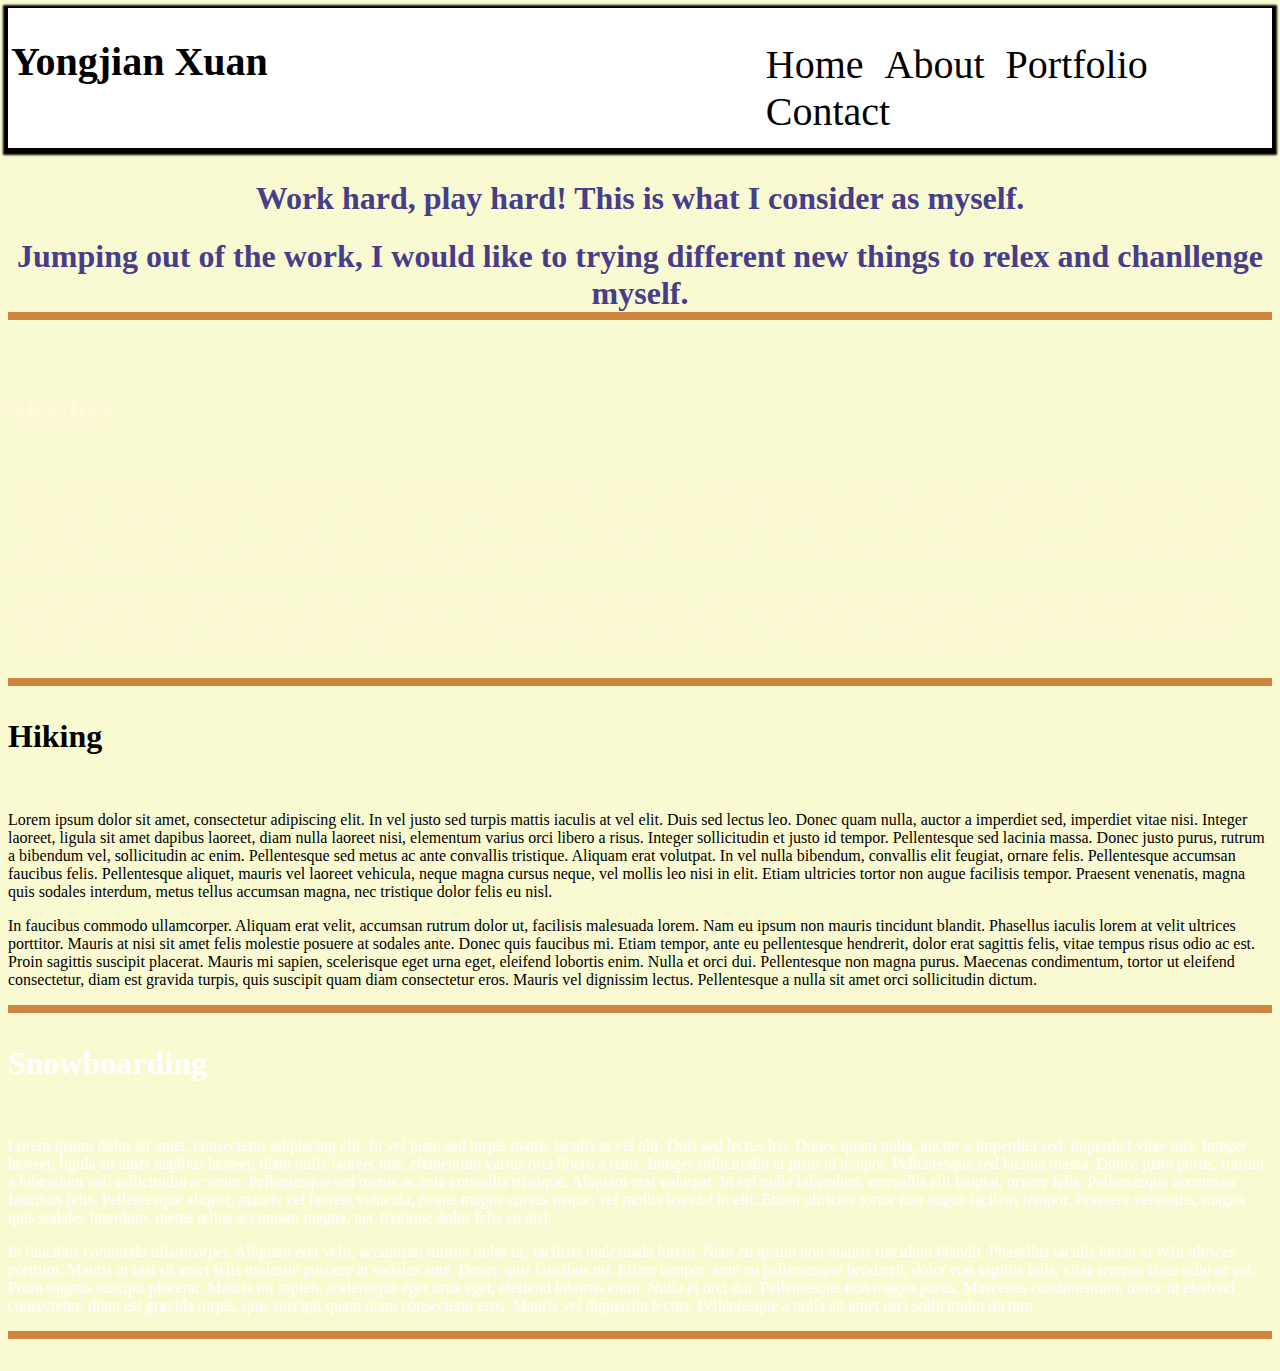
<file: About.html>
<!DOCTYPE html>
<html lang="en">
<head>
    <title>About</title>
    <link rel="stylesheet" href="style.css">
</head>
<body>
    <div>
        <header>
            <h1 class="head1">Yongjian Xuan</h1>
            <nav class="n1">
               <span><a href="index.html">Home</a></span>
               <span><a href="About.html">About</a></span>
               <span><a href="Portfolio.html">Portfolio</a></span>
               <span><a href="contact.html">Contact</a></span>
            </nav>
        </header>
    </div>
    <div>
        <h1 class="first">Work hard, play hard! This is what I consider as myself.<br></h1>
        <h1 class="second">Jumping out of the work, I would like to trying different new things to relex and chanllenge myself.</h1><br>
    </div>
    <div class="first">
        <h1>Skydive</h1><br>
        <p>Lorem ipsum dolor sit amet, consectetur adipiscing elit. In vel justo sed turpis mattis iaculis at vel elit. Duis sed lectus leo. Donec quam nulla, auctor a imperdiet sed, imperdiet vitae nisi. Integer laoreet, ligula sit amet dapibus laoreet, diam nulla laoreet nisi, elementum varius orci libero a risus. Integer sollicitudin et justo id tempor. Pellentesque sed lacinia massa. Donec justo purus, rutrum a bibendum vel, sollicitudin ac enim. Pellentesque sed metus ac ante convallis tristique. Aliquam erat volutpat. In vel nulla bibendum, convallis elit feugiat, ornare felis. Pellentesque accumsan faucibus felis. Pellentesque aliquet, mauris vel laoreet vehicula, neque magna cursus neque, vel mollis leo nisi in elit. Etiam ultricies tortor non augue facilisis tempor. Praesent venenatis, magna quis sodales interdum, metus tellus accumsan magna, nec tristique dolor felis eu nisl.</p>
        <p>In faucibus commodo ullamcorper. Aliquam erat velit, accumsan rutrum dolor ut, facilisis malesuada lorem. Nam eu ipsum non mauris tincidunt blandit. Phasellus iaculis lorem at velit ultrices porttitor. Mauris at nisi sit amet felis molestie posuere at sodales ante. Donec quis faucibus mi. Etiam tempor, ante eu pellentesque hendrerit, dolor erat sagittis felis, vitae tempus risus odio ac est. Proin sagittis suscipit placerat. Mauris mi sapien, scelerisque eget urna eget, eleifend lobortis enim. Nulla et orci dui. Pellentesque non magna purus. Maecenas condimentum, tortor ut eleifend consectetur, diam est gravida turpis, quis suscipit quam diam consectetur eros. Mauris vel dignissim lectus. Pellentesque a nulla sit amet orci sollicitudin dictum.</p>
    </div>
    <div class="second">
        <h1>Hiking</h1><br>
        <p>Lorem ipsum dolor sit amet, consectetur adipiscing elit. In vel justo sed turpis mattis iaculis at vel elit. Duis sed lectus leo. Donec quam nulla, auctor a imperdiet sed, imperdiet vitae nisi. Integer laoreet, ligula sit amet dapibus laoreet, diam nulla laoreet nisi, elementum varius orci libero a risus. Integer sollicitudin et justo id tempor. Pellentesque sed lacinia massa. Donec justo purus, rutrum a bibendum vel, sollicitudin ac enim. Pellentesque sed metus ac ante convallis tristique. Aliquam erat volutpat. In vel nulla bibendum, convallis elit feugiat, ornare felis. Pellentesque accumsan faucibus felis. Pellentesque aliquet, mauris vel laoreet vehicula, neque magna cursus neque, vel mollis leo nisi in elit. Etiam ultricies tortor non augue facilisis tempor. Praesent venenatis, magna quis sodales interdum, metus tellus accumsan magna, nec tristique dolor felis eu nisl.</p>
        <p>In faucibus commodo ullamcorper. Aliquam erat velit, accumsan rutrum dolor ut, facilisis malesuada lorem. Nam eu ipsum non mauris tincidunt blandit. Phasellus iaculis lorem at velit ultrices porttitor. Mauris at nisi sit amet felis molestie posuere at sodales ante. Donec quis faucibus mi. Etiam tempor, ante eu pellentesque hendrerit, dolor erat sagittis felis, vitae tempus risus odio ac est. Proin sagittis suscipit placerat. Mauris mi sapien, scelerisque eget urna eget, eleifend lobortis enim. Nulla et orci dui. Pellentesque non magna purus. Maecenas condimentum, tortor ut eleifend consectetur, diam est gravida turpis, quis suscipit quam diam consectetur eros. Mauris vel dignissim lectus. Pellentesque a nulla sit amet orci sollicitudin dictum.</p>
    </div>
    <div class="third">
        <h1>Snowboarding</h1><br>
        <p>Lorem ipsum dolor sit amet, consectetur adipiscing elit. In vel justo sed turpis mattis iaculis at vel elit. Duis sed lectus leo. Donec quam nulla, auctor a imperdiet sed, imperdiet vitae nisi. Integer laoreet, ligula sit amet dapibus laoreet, diam nulla laoreet nisi, elementum varius orci libero a risus. Integer sollicitudin et justo id tempor. Pellentesque sed lacinia massa. Donec justo purus, rutrum a bibendum vel, sollicitudin ac enim. Pellentesque sed metus ac ante convallis tristique. Aliquam erat volutpat. In vel nulla bibendum, convallis elit feugiat, ornare felis. Pellentesque accumsan faucibus felis. Pellentesque aliquet, mauris vel laoreet vehicula, neque magna cursus neque, vel mollis leo nisi in elit. Etiam ultricies tortor non augue facilisis tempor. Praesent venenatis, magna quis sodales interdum, metus tellus accumsan magna, nec tristique dolor felis eu nisl.</p>
        <p>In faucibus commodo ullamcorper. Aliquam erat velit, accumsan rutrum dolor ut, facilisis malesuada lorem. Nam eu ipsum non mauris tincidunt blandit. Phasellus iaculis lorem at velit ultrices porttitor. Mauris at nisi sit amet felis molestie posuere at sodales ante. Donec quis faucibus mi. Etiam tempor, ante eu pellentesque hendrerit, dolor erat sagittis felis, vitae tempus risus odio ac est. Proin sagittis suscipit placerat. Mauris mi sapien, scelerisque eget urna eget, eleifend lobortis enim. Nulla et orci dui. Pellentesque non magna purus. Maecenas condimentum, tortor ut eleifend consectetur, diam est gravida turpis, quis suscipit quam diam consectetur eros. Mauris vel dignissim lectus. Pellentesque a nulla sit amet orci sollicitudin dictum.</p>
    </div>
</body>
</html>
</file>
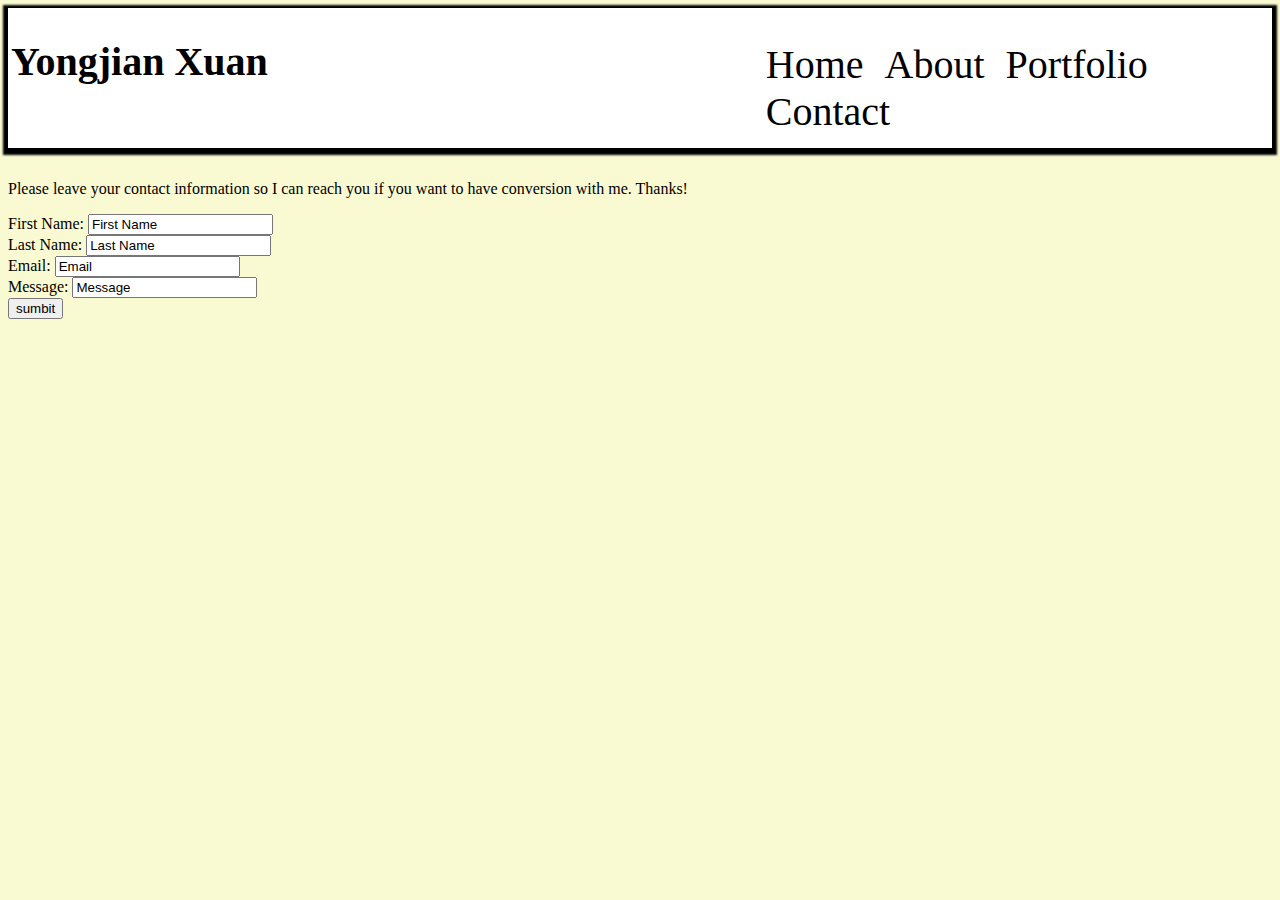
<file: contact.html>
<!DOCTYPE html>
<html lang="en">
<head>
    <title>Contact</title>
    <link rel="stylesheet" href="style.css">
</head>
<body>
    <div class="d5">
        <header>
            <h1 class="head1">Yongjian Xuan</h1>
            <nav class="n1">
               <span><a href="index.html">Home</a></span>
               <span><a href="About.html">About</a></span>
               <span><a href="Portfolio.html">Portfolio</a></span>
               <span><a href="contact.html">Contact</a></span>
            </nav>
        </header>
    </div>
    <div>
        <p>Please leave your contact information so I can reach you if you want to have conversion with me.
            Thanks!
        </p>
        <form id="form">
            <label for="fname">First Name: </label>
            <input type="text" value="First Name"><br>
            <label for="lname">Last Name: </label>
            <input type="text" value="Last Name"><br>
            <label for="Email">Email:</label>
            <input type="text" value="Email"><br>
            <label for="ms">Message:</label>
            <input type="text" value="Message"><br>
            <input id="submit" type="submit" value="sumbit"><br>
        </form>
    </div>
    <script src="java2.js"></script>
</body>
</html>
</file>
<file: style.css>
header {
    background-color: white;
    margin:0 auto;
    padding: 0px 0px 10px 0;
    border:solid white;
    box-shadow:0 2px 2px 5px;
    font-size: 20px;
    display:grid;
    grid-template-columns: 3fr 2fr;
    
  }
  nav a{
    margin-right:1rem;

  }
  nav a:hover{
    background-color: aquamarine;
    text-decoration: underline;
    }
  .n1{margin:0 auto;
      padding-top: 30px;
  }
  

p.first{text-align:center;
  font-size: 50px;
  color:darkslateblue;
  width: 1200px;
  margin: 0 auto;
  background-color:darkseagreen;
  padding: 0 20px 20px 20px;
  border: 5px solid black;
  font-family:'Gill Sans', 'Gill Sans MT', Calibri, 'Trebuchet MS', sans-serif
}
html{
  background-color:lightgoldenrodyellow;
  margin:0 auto;
  padding:0;
}
a:link {
  text-decoration: none;
  color:black;
  font-size: 40px;
}
h1.first{
  color: darkslateblue;
  text-align: center;
}
h1.second{
  color: darkslateblue;
  text-align: center;
  border-bottom: solid peru;
  border-width: 0.5rem;
}
main{
  background-color:darkorange;
  margin:0 auto;
  padding: 0 20px 20px 0px;
  border: 5px solid black;
  width:1300px;
}
img{
  display:block;
  block-size:  20em;
  padding: 10px 10px 10px 60px;
}

div{
  margin-bottom: 2rem;
}
div.first{
  border-bottom: solid peru;
  border-width: 0.5rem;
  display: block;
  background-image:url(https://www.skydivecsc.com/hubfs/IMG_8804.jpg);
  background-size: 1450px 400px;
  color:cornsilk;
}
div.second{
  border-bottom: solid peru;
  border-width: 0.5rem;
  display: block;
  background-image:url(https://i0.wp.com/images-prod.healthline.com/hlcmsresource/images/topic_centers/2019-8/couple-hiking-mountain-climbing-1296x728-header.jpg?w=1155&h=1528);
  background-size: 1450px 400px;
  color:black;
}
div.third{
  border-bottom: solid peru;
  border-width: 0.5rem;
  display: block;
  background-image:url(https://cdn.shopify.com/s/files/1/0627/5838/7964/articles/10TipsBlog.jpg?v=1653255663);
  background-size: 1450px 400px;
  color:white;
}
.m2{
  background-color:lightskyblue;
  margin:0 auto;
  padding: 0 20px 20px 0px;
  border: 5px solid black;
  width:1300px;
}
div.d1{
  display:grid;
  grid-template-columns:repeat(3,1fr);
  gap:20px;
  border-bottom:solid white;

}
.t1{
  grid-column-start:1;
  grid-column-end:3;

}
.i2{
  grid-column-start:1;
  grid-column-end:3;
  grid-row-start:2;
  grid-row-start:3;
  padding-bottom:50px;
}
.p2{
  grid-column-start:3;
  grid-column-end:4;
  grid-row-start:1;
  grid-row-start:3;
  padding-right: 50px;
}
div.d2{
  display:grid;
  grid-template-columns:repeat(3,1fr);
  gap:20px;
  border-bottom:solid white;

}
.t2{
  grid-column-start:1;
  grid-column-end:3;

}
.i3{
  grid-column-start:1;
  grid-column-end:3;
  grid-row-start:2;
  grid-row-start:3;
  padding-bottom:50px;
}
.p3{
  grid-column-start:3;
  grid-column-end:4;
  grid-row-start:1;
  grid-row-start:3;
  padding-right: 50px;
}
div.d3{
  display:grid;
  grid-template-columns:repeat(3,1fr);
  gap:20px;
  border-bottom:solid white;

}
.t3{
  grid-column-start:1;
  grid-column-end:3;

}
.i4{
  grid-column-start:1;
  grid-column-end:3;
  grid-row-start:2;
  grid-row-start:3;
  padding-bottom:50px;
}
.p4{
  grid-column-start:3;
  grid-column-end:4;
  grid-row-start:1;
  grid-row-start:3;
  padding-right: 50px;
}
</file>
